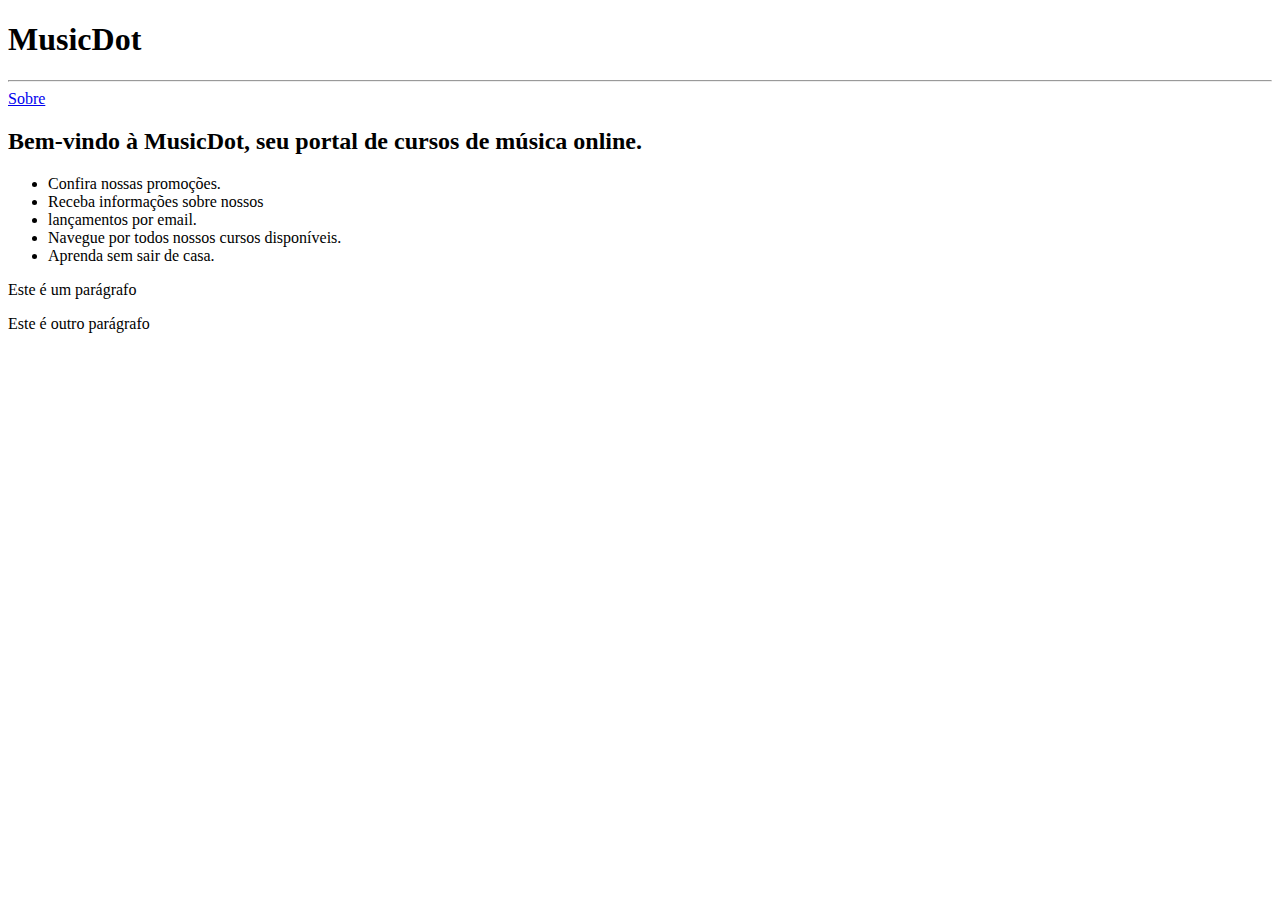
<file: index.html>
<!DOCTYPE html>
<html>
    <head>
        <title>MusicDot</title>
        <meta charset="utf-8">
    </head>
    <body>
        <h1>MusicDot</h1>
        <hr>
        <a href="sobre.html">Sobre</a>
        <h2>Bem-vindo à MusicDot, seu portal de cursos de música online.</h2>
        <ul>
            <li>Confira nossas promoções.</li>
            <li>Receba informações sobre nossos</li>
            <li>lançamentos por email.</li>
            <li>Navegue por todos nossos cursos disponíveis.</li>
            <li>Aprenda sem sair de casa.</li>
        </ul>

        <p>Este é um parágrafo</p>
        <p>Este é outro parágrafo</p>

    </body>
</html>
</file>
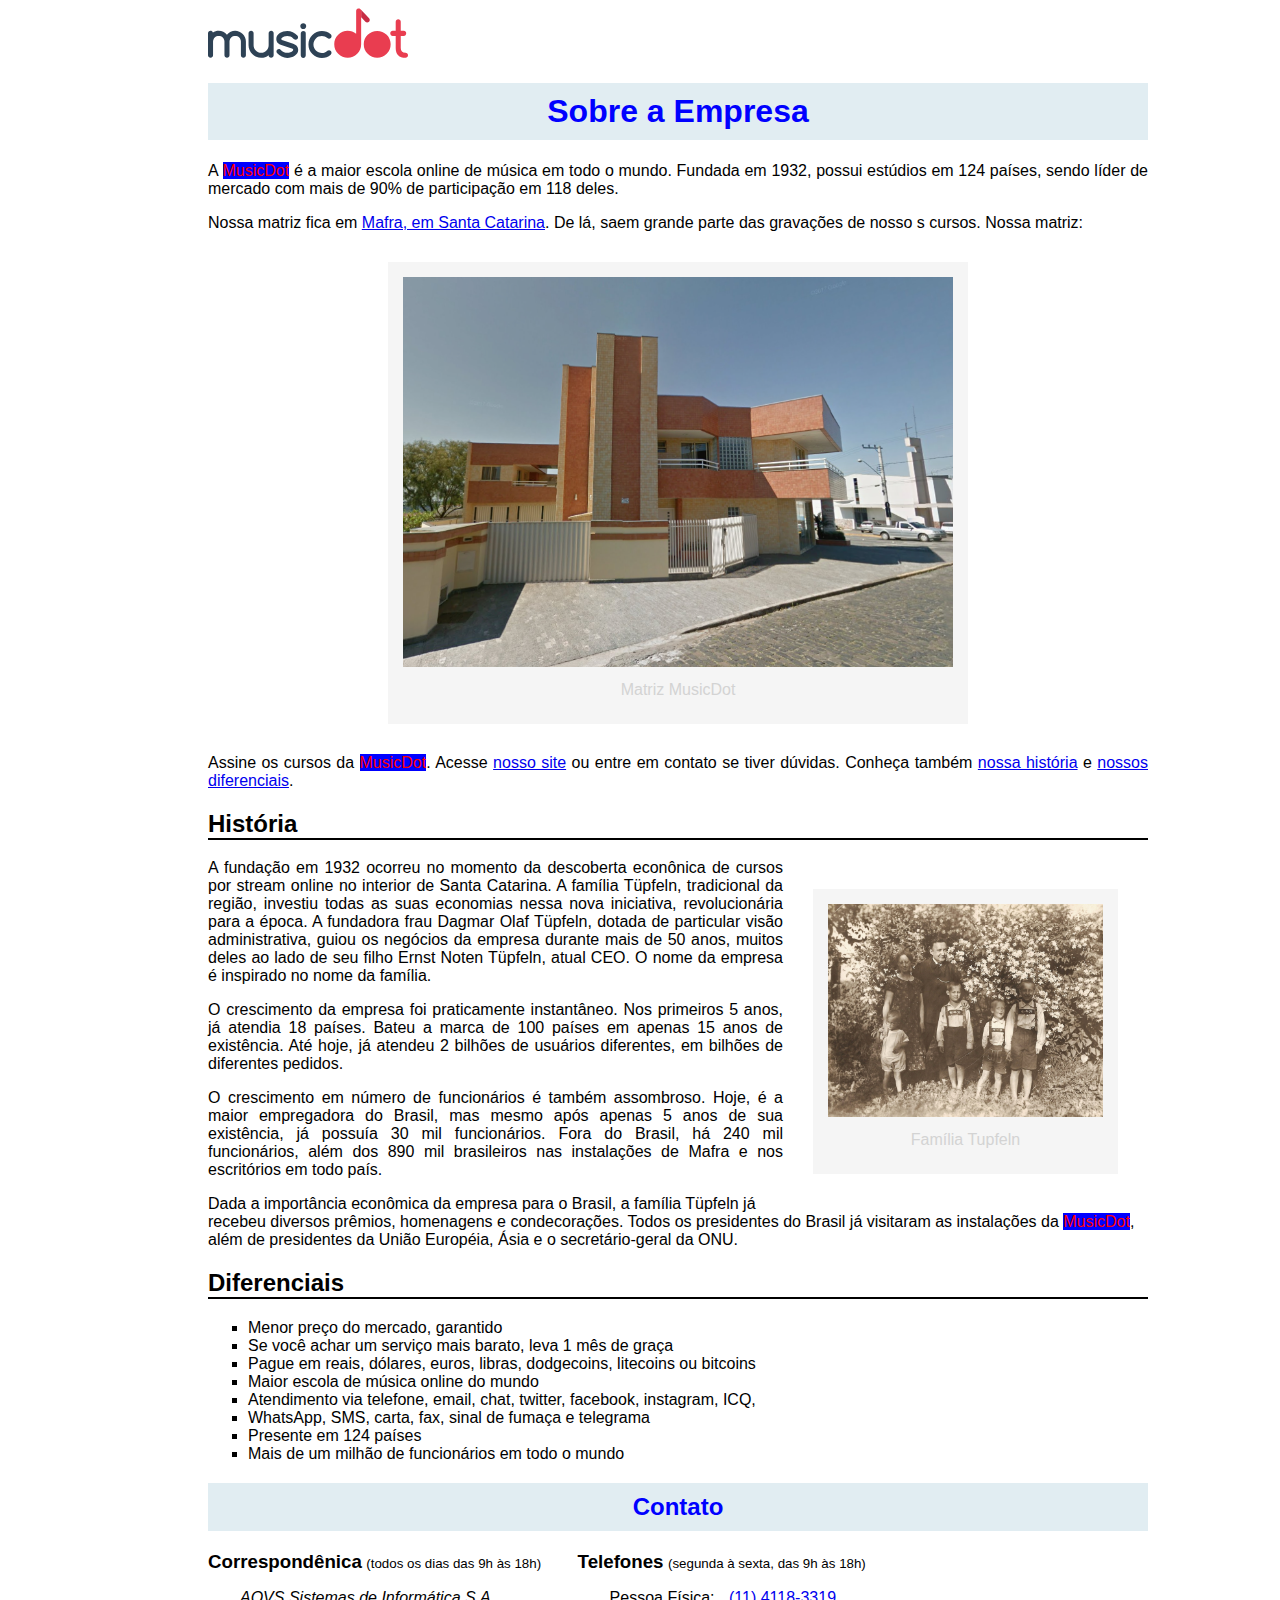
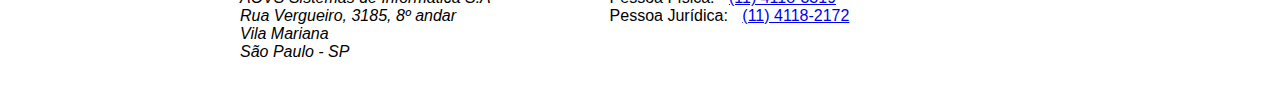
<file: sobre.html>
<!DOCTYPE html>
<html>
<head>
    <meta charset='utf-8'>
    <meta http-equiv='X-UA-Compatible' content='IE=edge'>
    <title>MusicDot</title>
    <meta name='viewport' content='width=device-width, initial-scale=1'>
    <link href="img/favicon.ico" rel="icon">
    <link href="css/estilo.css" rel="stylesheet">
</head>
<body>

    <header>
        <img src="img/logo.svg" alt ="Logo MusicDot">
    </header>

    <main>
        <h1 class="titulo">Sobre a Empresa</h1>

        <p>A <span>MusicDot</span> é a maior escola online de música em todo o mundo. Fundada em 1932, possui estúdios em 124 países, sendo líder de mercado com mais de 90% de participação em 118 deles.</p>

        <p>Nossa matriz fica em <a href="https://goo.gl/maps/mdNnZJg4a7ApSMe87">Mafra, em Santa Catarina</a>. De lá, saem grande parte das gravações de nosso s cursos. Nossa matriz:</p>

        <figure class="figura-matriz">
            <img src="img/matriz-musicdot.png" alt ="Matriz MusicDot">
            <figcaption> Matriz MusicDot</figcaption>
        </figure>

        
        <p>Assine os cursos da <span>MusicDot</span>. Acesse <a href="index.html">nosso site</a> ou entre em contato se tiver dúvidas. Conheça também <a href="#historia">nossa história</a> e <a href="#diferenciais"> nossos diferenciais</a>.</p>

        <h2 class="subtitulo">História </h2>

        <figure class="figura-familia">
            <img src="img/familia-tupfeln.jpg" alt="Família Tupfeln" >
            <figcaption>Família Tupfeln</figcaption>
        </figure>
            
        <div>
            <p>A fundação em 1932 ocorreu no momento da descoberta econônica de cursos por stream online no interior de Santa Catarina. A família Tüpfeln, tradicional da região, investiu todas as suas economias nessa nova iniciativa, revolucionária para a época. A fundadora frau Dagmar Olaf Tüpfeln, dotada de particular visão administrativa, guiou os negócios da empresa durante mais de 50 anos, muitos deles ao lado de seu filho Ernst Noten Tüpfeln, atual CEO. O nome da empresa é inspirado no nome da família.
        </div>

        <p> O crescimento da empresa foi praticamente instantâneo. Nos primeiros 5 anos, já atendia 18 países. Bateu a marca de 100 países em apenas 15 anos de existência. Até hoje, já atendeu 2 bilhões de usuários diferentes, em bilhões de diferentes pedidos.</p>

        <p>O crescimento em número de funcionários é também assombroso. Hoje, é a maior empregadora do Brasil, mas mesmo após apenas 5 anos de sua existência, já possuía 30 mil funcionários. Fora do Brasil, há 240 mil funcionários, além dos 890 mil brasileiros nas instalações de Mafra e nos escritórios em todo país.</p>

        Dada a importância econômica da empresa para o Brasil, a família Tüpfeln já recebeu diversos prêmios, homenagens e condecorações. Todos os presidentes do Brasil já visitaram as instalações da <span>MusicDot</span>, além de presidentes da União Européia, Ásia e o secretário-geral da ONU.

        <h2 class="subtitulo">Diferenciais</h2>
        <ul>
            <li>Menor preço do mercado, garantido</li>
            <li>Se você achar um serviço mais barato, leva 1 mês de graça</li>
            <li>Pague em reais, dólares, euros, libras, dodgecoins, litecoins ou bitcoins</li>
            <li>Maior escola de música online do mundo</li>
            <li>Atendimento via telefone, email, chat, twitter, facebook, instagram, ICQ, <li>WhatsApp, SMS, carta, fax, sinal de fumaça e telegrama</li>
            <li>Presente em 124 países</li>
            <li>Mais de um milhão de funcionários em todo o mundo</li>
        </ul>

        <div class='contato-secao'>
            <h2 class="titulo">Contato</h2>

            <div class='contato-secao-correspondencia'>
                <h3 class="contato-subtitulo">Correspondênica</h3>
                <small>(todos os dias das 9h às 18h)</small>

                <address class="contato-info">
                    AOVS Sistemas de Informática S.A
                    <br>
                    Rua Vergueiro, 3185, 8º andar
                    <br>
                    Vila Mariana
                    <br>
                    São Paulo - SP
                </address>
            </div>
            
            <div class='contato-secao-telefone'>
                <h3 class="contato-subtitulo">Telefones</h3>
                <small>(segunda à sexta, das 9h às 18h)</small>
                <dl class="contato-info">
                    <div>
                        <dt class='contato-info-titulo'>Pessoa Física:</dt>
                        <dd class='contato-info-descricao'> <a href="tel://1141183319"> (11) 4118-3319</a></dd>
                    </div>
                    
                    <div>
                        <dt class='contato-info-titulo'>Pessoa Jurídica:</dt>
                        <dd class='contato-info-descricao'> <a href="tel://1141182172">(11) 4118-2172</a></dd> 
                    </div>
                </dl>
            </div>
        </div>
    </main>

</body>
</html>
</file>
<file: css/estilo.css>
body{
    font-family: sans-serif;
    /* background-color: lightgray; */
    width: 940px;
    padding: 0px 200px;
}


.titulo {
    color:#3d3d3d;
    background-color: #e1edf2;
    padding: 10px;
    color:blue;
    text-align: center;
}


#titulo-principal{
    text-align: center;
}

p{
    text-align: justify;
    /* letter-spacing: 10px;
    line-height: 30px;
    word-spacing: 10px; */
}


span{
    color: red;
    background-color: blue;
}

.subtitulo{
    border-bottom: 2px solid black;
}

.contato-subtitulo{
    display:inline;
}

.contato-info-titulo{
    display: inline;
}

.contato-info-descricao{
    display: inline;
    margin-left: 10px;
}

.contato-secao-correspondencia{
    display: inline-block;
}

.contato-secao-telefone{
    display: inline-block;
    vertical-align: top;
    margin-left: 32px;
}

.contato-info{
    margin: 16px 0 24px;
    padding-left: 32px;
}

figure{
    text-align: center;
    background-color: whitesmoke;
    color: lightgray;
    padding:15px;
    margin: 30px;
}

figure img{
    width: 100%;
}

.figura-matriz{
    width: 550px;
    margin-left: auto;
    margin-right: auto;
}

.figura-familia{
    width: 275px;
    float: right;
}

figcaption{
    margin: 10px
}

ul{
    list-style-type: square;
}

ol{
    list-style-type: upper-alpha;
}
</file>
